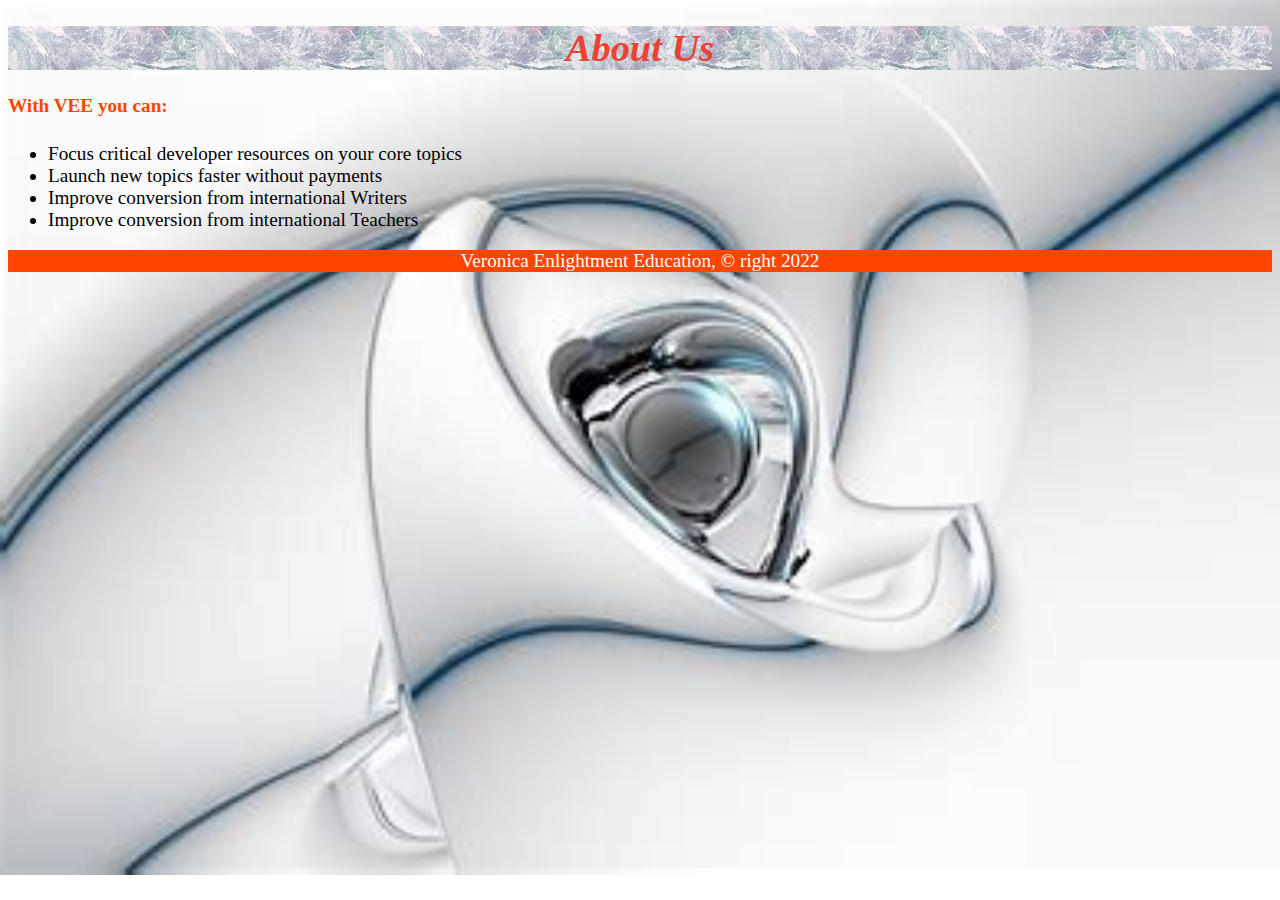
<file: About.html>
<!DOCTYPE html>
<html lang="en">
<head>
    <meta charset="UTF-8">
    <meta http-equiv="X-UA-Compatible" content="IE=edge">
    <meta name="viewport" content="width=device-width, initial-scale=1.0">
    <title>ABOUT</title>

    <link rel="stylesheet" href="Abt, con, home.css">
</head>
<body>
    <h1>About  Us</h1>

         <!--This is another heading -->
   <h4>With VEE you can:</h4> 

   <!--This is a list of items,not list in order i.e in dots. -->
  <ul>
<li>Focus critical developer resources on your core topics</li>
<li>Launch new topics faster without payments</li>
<li>Improve conversion from international Writers</li>
<li>Improve conversion from international Teachers</li>
</ul>

</body>

  <!--This is a footer-->
  <footer> 

    <!--This is another paragraph-->
    <P>Veronica Enlightment Education, &copy; right 2022
       </P>
  </footer>
  
</html>
</file>
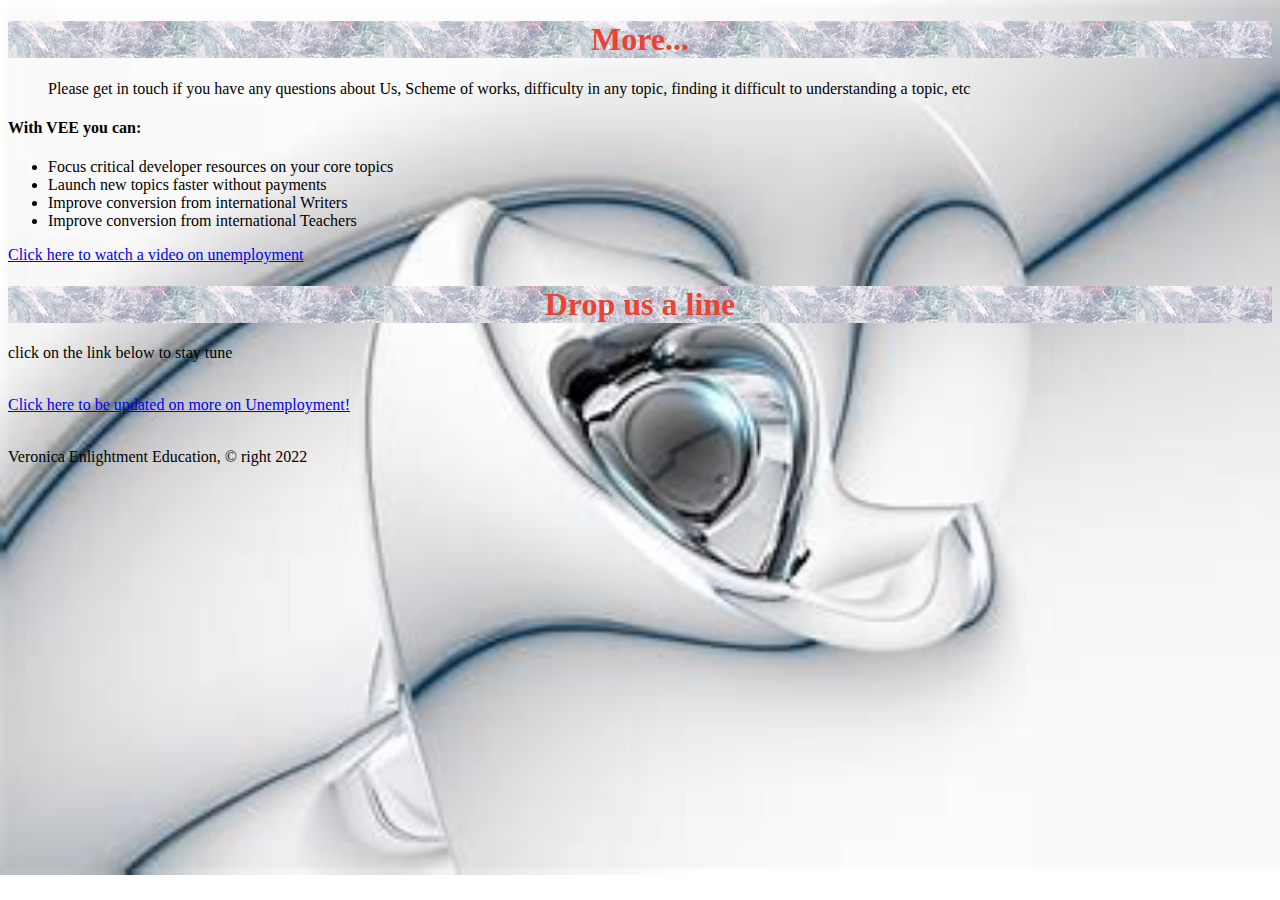
<file: Get Ahold of Us.html>
<!DOCTYPE html>
<html lang="en">
<head>

<!--This is a link, it linked HTML to CSS -->
    <link rel="stylesheet" href="form.css">
    <meta charset="UTF-8">
    <meta http-equiv="X-UA-Compatible" content="IE=edge">
    <meta name="viewport" content="width=device-width, initial-scale=1.0">
    <h1>More...</h1>

   <!--This a blockquote, it stands on its own-->
       <blockquote> Please get in touch if you have any questions about Us, 
        Scheme of works, difficulty in any topic, finding it difficult to understanding
        a topic, etc
    </blockquote>

</head>
<body>


   <!--This is another heading -->
   <h4>With VEE you can:</h4> 

    <!--This is a list of items,not list in order i.e in dots. -->
   <ul>
<li>Focus critical developer resources on your core topics</li>
<li>Launch new topics faster without payments</li>
<li>Improve conversion from international Writers</li>
<li>Improve conversion from international Teachers</li>
</ul>

<a href="https://www.youtube.com/watch?v=_bMz-l2rw_s">Click here to
    watch a video on unemployment
</a>

 <!--This a headind-->
 <h1>Drop us a line</h1>

    <!-- This is a paragraph -->
    <p>click on the link below to stay tune</p>

 <!--This is a link-->
 <br>
 <a href="HTML form.html">Click here to be updated on more on Unemployment!
 </a><br><br>

</body>

<!--This is a footer-->
<footer> 

    <!--This is another paragraph-->
    <P>Veronica Enlightment Education, &copy; right 2022
       </P>
  </footer>
  
</html>
</file>
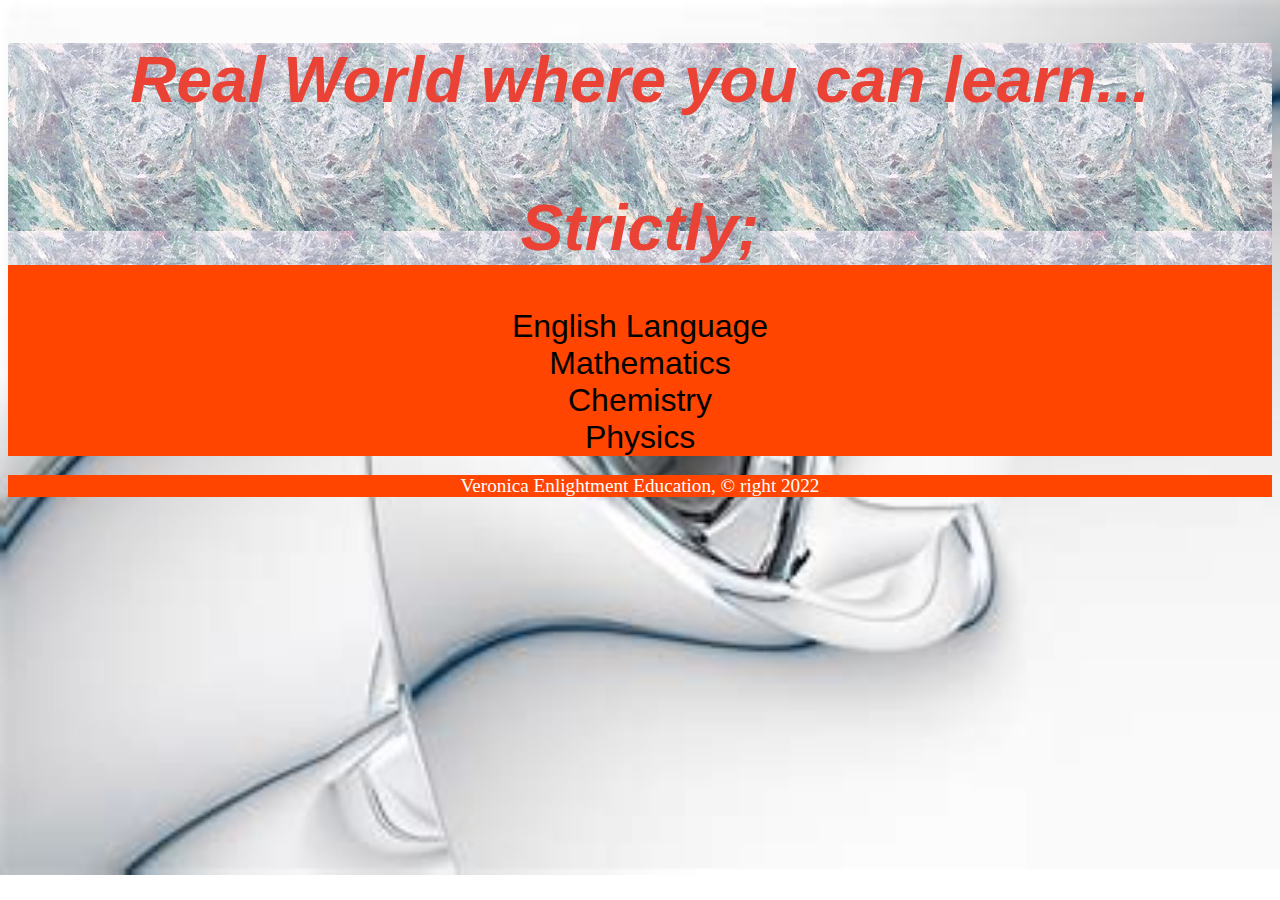
<file: Home.html>
<!DOCTYPE html>
<html lang="en">
<head>
    <meta charset="UTF-8">
    <meta http-equiv="X-UA-Compatible" content="IE=edge">
    <meta name="viewport" content="width=10px, initial-scale=1.0">
    <title>HOME</title>

    <link rel="stylesheet" href="Abt, con, home.css">
</head>
<body>

    <div class="area">
    <h1>Real World where you can learn...<br><br>
    Strictly;</h1>

        <li>English Language</li>
        <li>Mathematics</li>
        <li>Chemistry</li>
        <li>Physics</li>
</div>

</body>

<!--This is a footer-->
<footer> 

    <!--This is another paragraph-->
    <P>Veronica Enlightment Education, &copy; right 2022
       </P>
  </footer>
  
</html>
</file>
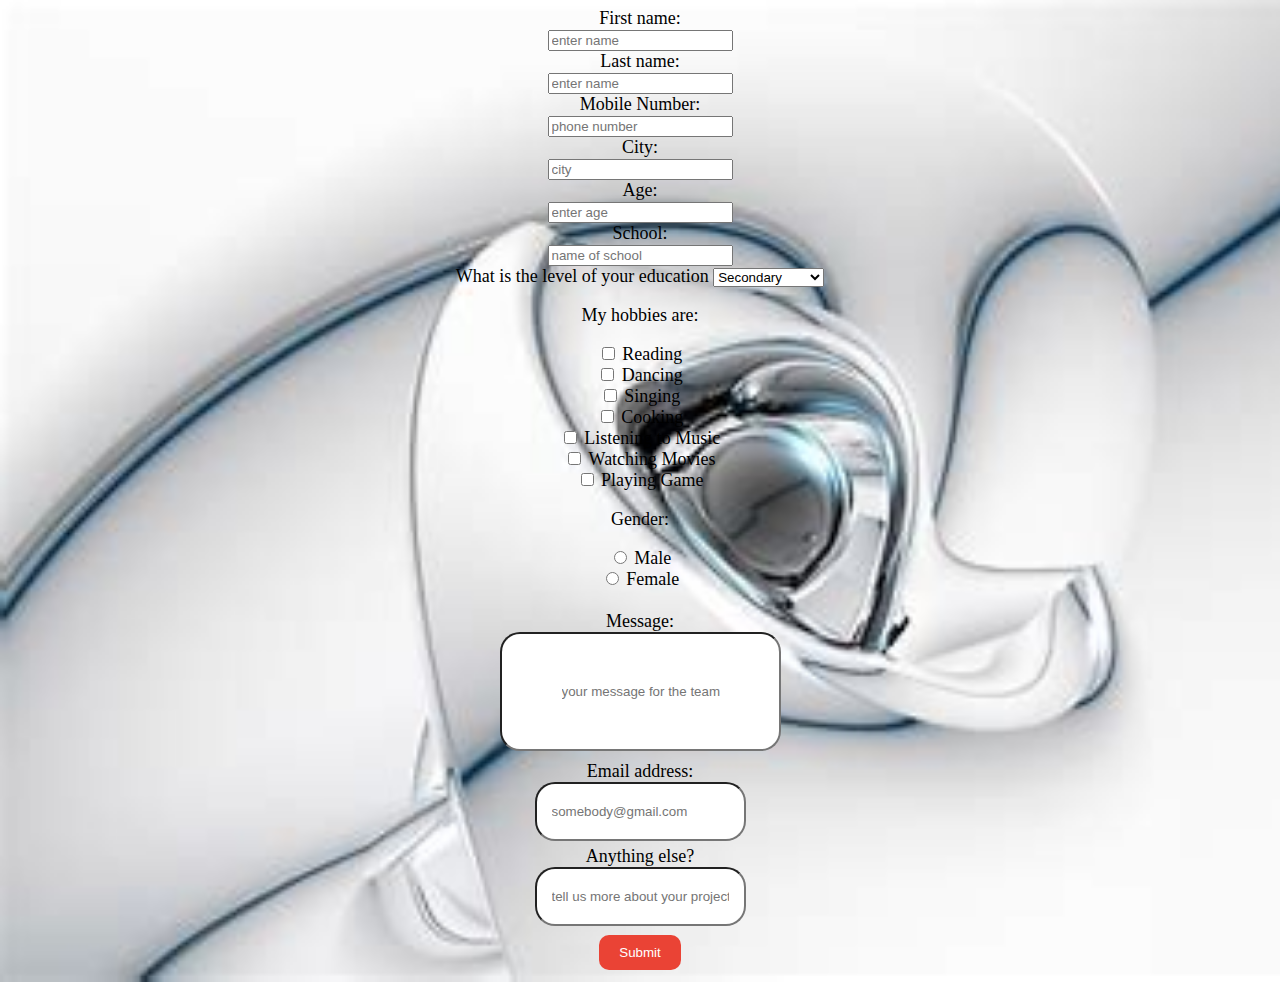
<file: HTML form.html>
<!DOCTYPE html>
<html>
    <head>
      <link rel="stylesheet" href="form.css">
        <title>Form</title>
    </head>   
          <div class="a">
          <form action="/action_page.php">
            <label for="fname">First name:</label><br>
            <input type="text" id="fname" placeholder="enter name" name="fname"required><br>
            <label for="lname">Last name:</label><br>
            <input type="text" id="lname" placeholder="enter name" name="lname"required><br>
            <label for="mnumber">Mobile Number:</label><br>
            <input type="text" id="mnumber" placeholder="phone number" name="mhumber"required><br>
            <label for="city">City:</label><br>
            <input type="text" id="city" placeholder="city" name="city"><br>
            <label for="age">Age:</label><br>
            <input type="text" id="age" placeholder="enter age" name="age"requires><br>
            <label for="school">School:</label><br>
            <input type="text id="school" placeholder="name of school" name="school"required><br>

           
            <label for="What is the level of your education">What is the level of your education</label>
            <select name="level of education" id="level of education">
            <option value="Secondary">Secondary</option>
            <option value="Undergraduate">Undergraduate</option>
            <option value="Graduate">Graduate</option><br>
              <br>
            </select> <br>
      
<p>My hobbies are:</p>
            <input type="checkbox" id="hobby1" name="bobby1" value="Reading"required>
            <label for="hobby"> Reading</label><br>
            <input type="checkbox" id="hobby2" name="hobby2" value="Dancing"required>
            <label for="hobby2"> Dancing</label><br>
            <input type="checkbox" id="hobby3" name="hobby3" value="Singing"required>
            <label for="hobby3"> Singing</label><br>
            <input type="checkbox" id="hobby4" name="hobby4" value="Cooking" required>
            <label for="hobby4"> Cooking</label><br>
            <input type="checkbox" id="hobby5" name="hobby5" value="Listening to Music" required>
            <label for="hobby5"> Listening to Music</label><br>
            <input type="checkbox" id="hobby6" name="hobby6" value="Watching Movies"required>
            <label for="hobby6"> Watching Movies</label><br>
            <input type="checkbox" id="hobby7" name="hobby7" value="playing Game" required>
            <label for="hobby7"> Playing Game</label><br>

            <p>Gender:</p>
              <input type="radio" id="male" name="gender" value="Male">
              <label for="male">Male</label><br>
              <input type="radio" id="female" name="gender" value="Female">
              <label for="female">Female</label><br><br>
        
            <label for="ymessage">Message:</label><br>
            <input type="text" id="ymessage" placeholder="your message for the team" name="ymessage" required><br>

            <label for="email">Email address:</label><br>
            <input type="text" id="email" placeholder="somebody@gmail.com" name="email" required><br>

            <label for="anything">Anything else?</label><br>
            <input type="text" id="anything" placeholder="tell us more about your project, needs,and timeline" 
            name="email" required><br>
           
            <input type="submit" value="Submit">

          </form>
          </div>
          </html>
</file>
<file: Abt, con, home.css>
body{
    background-image: url(Beautiful\ Wallpaper.jfif);
    height: 100%;
    background-repeat: no-repeat;
    background-size: cover;
    font-size: larger;
}

h2{
color: brown;
font-style: italic;
}

h3{
    color: orangered;
    font-family: 'Segoe UI', Tahoma, Geneva, Verdana, sans-serif;
}

h4{
    color: orangered;
}
  
h1{
    background-image:  url(Marble.jfif);
    font-style: italic;
    color:#ea4335;
    text-align: center;
}

footer{
    padding: 0;
    margin-top:0;
    color:#ffffff;
    background-color: orangered;
    text-align: center;
  }

  div.area{
    background-color: orangered;
    font-size: xx-large;
    font-family: 'Trebuchet MS', 'Lucida Sans Unicode', 'Lucida Grande', 'Lucida Sans', Arial, sans-serif;
    font-weight: 400;
    text-align: center;
    text-decoration-color: black;
    text-decoration: wavy;
  }

  input[type=submit] {
    background-color: #ea4335;
    border: none;
    color: #fff;
    padding: 10px 20px;
    text-decoration: none;
    margin: 4px 2px;
    cursor: pointer;
  border-radius: 10px;
  }

  #questions{
    padding: 50px 40px 50px 60px;
    margin-bottom: 10px;
    border-radius: 20px;
    
  }
</file>
<file: form.css>
body{
    background-image: url(Beautiful\ Wallpaper.jfif);
    height: 100%;
    background-repeat: no-repeat;
    background-size: cover;
}

  div.a{
    text-align: center;
    font-size: large;
    font-style: normal;
  }

  #ymessage{
    padding: 50px 40px 50px 60px;
    margin-bottom: 10px;
    border-radius: 20px;

  }
  
  h1{
    color: #ea4335;
    background:url(Marble.jfif) ;
    text-align: center;
  }

      input[type=submit] {
        background-color: #ea4335;
        border: none;
        color: #fff;
        padding: 10px 20px;
        text-decoration: none;
        margin: 4px 2px;
        cursor: pointer;
      border-radius: 10px;
      }

      bee{
        border: none;
        padding:20px 30px;
        text-decoration: none;
        margin:5px 3px;
        cursor:pointer;
        border-radius: 10px;
      }

     #anything{
      padding: 20px 15px 20px 15px;
      margin-bottom: 5px;
      border-radius: 20px;
      }

      #email{
        padding: 20px 15px 20px 15px;
        margin-bottom: 5px;
        border-radius: 20px;
      }
</file>
